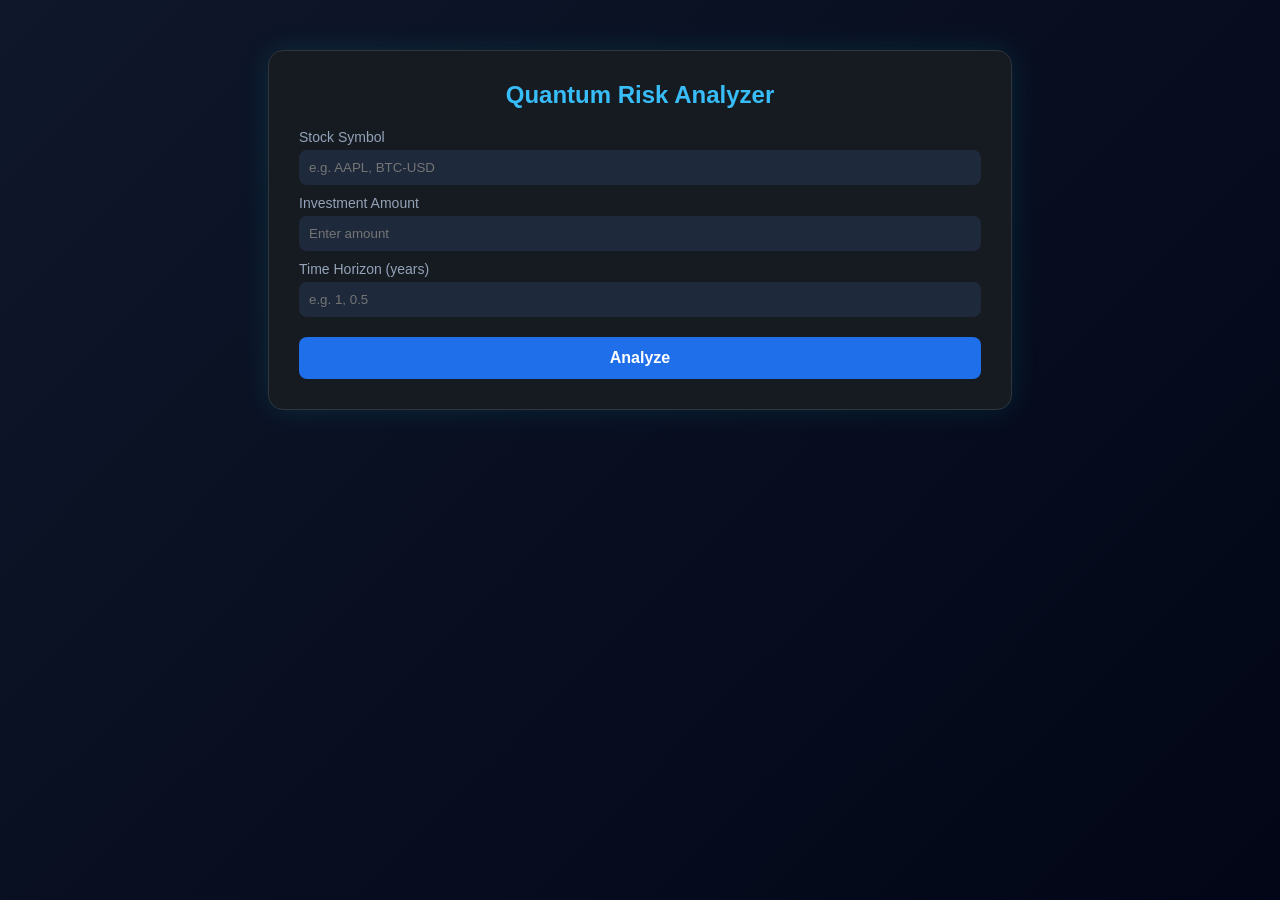
<file: index.html>
<!DOCTYPE html>
<html lang="en">
<head>
    <meta charset="UTF-8">
    <meta name="viewport" content="width=device-width, initial-scale=1.0">
    <title>Quantum Risk Analyzer</title>
    <link rel="stylesheet" href="style.css">
</head>
<body>
    <div class="result-container">
        <div class="card">
            <h1>Quantum Risk Analyzer</h1>
            
            <form action="/analyze" method="POST">
                <div class="input-group">
                    <label for="stock">Stock Symbol</label>
                    <input type="text" id="stock" name="stock" placeholder="e.g. AAPL, BTC-USD" required>
                </div>

                <div class="input-group">
                    <label for="amount">Investment Amount</label>
                    <input type="number" id="amount" name="amount" placeholder="Enter amount" required>
                </div>

                <div class="input-group">
                    <label for="years">Time Horizon (years)</label>
                    <input type="number" step="0.1" id="years" name="years" placeholder="e.g. 1, 0.5" required>
                </div>

                <button type="submit" class="analyze-btn">Analyze</button>
            </form>
        </div>
    </div>
</body>
</html>
</file>
<file: style.css>
/* Reset */
* {
    margin: 0;
    padding: 0;
    box-sizing: border-box;
    font-family: 'Segoe UI', sans-serif;
}

/* Background */
body {
    background: linear-gradient(135deg, #0f172a, #020617);
    color: #e2e8f0;
    min-height: 100vh;
}

/* Container */
.container {
    width: 400px;
    margin: 80px auto;
    padding: 30px;
    background: rgba(15, 23, 42, 0.9);
    border-radius: 15px;
    box-shadow: 0 0 30px rgba(0, 255, 255, 0.1);
    backdrop-filter: blur(10px);
}

/* Title */
h1 {
    text-align: center;
    margin-bottom: 20px;
    font-size: 24px;
    color: #38bdf8;
}

/* Labels */
label {
    display: block;
    margin: 10px 0 5px;
    font-size: 14px;
    color: #94a3b8;
}

/* Inputs */
input {
    width: 100%;
    padding: 10px;
    border: none;
    border-radius: 8px;
    background: #1e293b;
    color: #e2e8f0;
    outline: none;
    transition: 0.3s;
}

input:focus {
    border: 1px solid #38bdf8;
    box-shadow: 0 0 5px #38bdf8;
}

/* Button */
button {
    width: 100%;
    padding: 12px;
    margin-top: 20px;
    border: none;
    border-radius: 10px;
    background: linear-gradient(90deg, #06b6d4, #3b82f6);
    color: white;
    font-size: 16px;
    cursor: pointer;
    transition: 0.3s;
}

button:hover {
    transform: scale(1.05);
    box-shadow: 0 0 15px rgba(59, 130, 246, 0.6);
}

/* Result Box */
.result-box {
    margin-top: 20px;
    padding: 20px;
    border-radius: 12px;
    background: #1e293b;
    box-shadow: inset 0 0 10px rgba(0,0,0,0.5);
}

/* Highlight values */
.result-box span {
    color: #22c55e;
    font-weight: bold;
}

/* Footer (optional) */
.footer {
    text-align: center;
    margin-top: 20px;
    font-size: 12px;
    color: #64748b;
}

body {
    background: linear-gradient(135deg, #0f172a, #020617);
    color: #e2e8f0;
    min-height: 100vh; /* Takes up full viewport height */
    display: flex;     /* Enables Flexbox */
    justify-content: center; /* Centers horizontally */
    align-items: center;     /* Centers vertically */
    margin: 0;
    padding: 20px; /* Prevents the box from touching edges on small screens */
}

.result-container {
    width: 60%;
    margin: auto;
    margin-top: 30px;
}

.card {
    background: #161b22;
    padding: 30px;
    border-radius: 15px;
    border: 1px solid #30363d;
    box-shadow: 0 0 30px rgba(0, 255, 255, 0.1);
    backdrop-filter: blur(10px);
}

/* 🔥 GAUGE: Flipped to start Green on the Right */
.gauge-wrapper {
    position: relative;
    width: 220px;
    margin: 40px auto 10px auto;
}

.gauge {
    width: 220px;
    height: 110px;
    border-radius: 220px 220px 0 0;
    /* Red at 0deg (left), Yellow at 50%, Green at 100% (right) */
    background: conic-gradient(
        from -90deg at 50% 100%,
        #e74c3c 0deg,   
        #f1c40f 90deg,  
        #2ecc71 180deg
    );
    position: relative;
}

.gauge::after {
    content: "";
    position: absolute;
    width: 180px;
    height: 90px;
    background: #161b22;
    bottom: 0;
    left: 20px;
    border-radius: 180px 180px 0 0;
}

.needle {
    width: 4px;
    height: 100px;
    background: #ffffff;
    position: absolute;
    bottom: 0;
    left: calc(50% - 2px);
    transform-origin: bottom;
    /* Default to 90deg (Right/0% Risk) */
    transform: rotate(90deg);
    transition: transform 1.5s cubic-bezier(0.4, 0, 0.2, 1);
    z-index: 5;
}

/* 📍 PERCENTAGE MARKERS */
.marker {
    position: absolute;
    font-size: 12px;
    font-weight: bold;
    color: #8b949e;
}

.m-0 { bottom: -20px; right: -10px; }
.m-25 { top: 0; right: -25px; transform: rotate(45deg); }
.m-50 { top: -25px; left: 50%; transform: translateX(-50%); }
.m-75 { top: 0; left: -25px; transform: rotate(-45deg); }
.m-100 { bottom: -20px; left: -15px; }

.risk-text {
    text-align: center;
    margin-top: 25px;
    font-size: 20px;
}

/* Metrics Grid */
.metrics {
    display: grid;
    grid-template-columns: 1fr 1fr;
    gap: 15px;
    margin-top: 15px;
}

.metric-box {
    background: #0d1117;
    padding: 15px;
    border-radius: 8px;
    border: 1px solid #30363d;
    text-align: center;
}

.analyze-btn {
    margin-top: 20px;
    width: 100%;
    padding: 12px;
    background: #1f6feb;
    border: none;
    border-radius: 8px;
    color: white;
    font-weight: bold;
    cursor: pointer;
}
</file>
